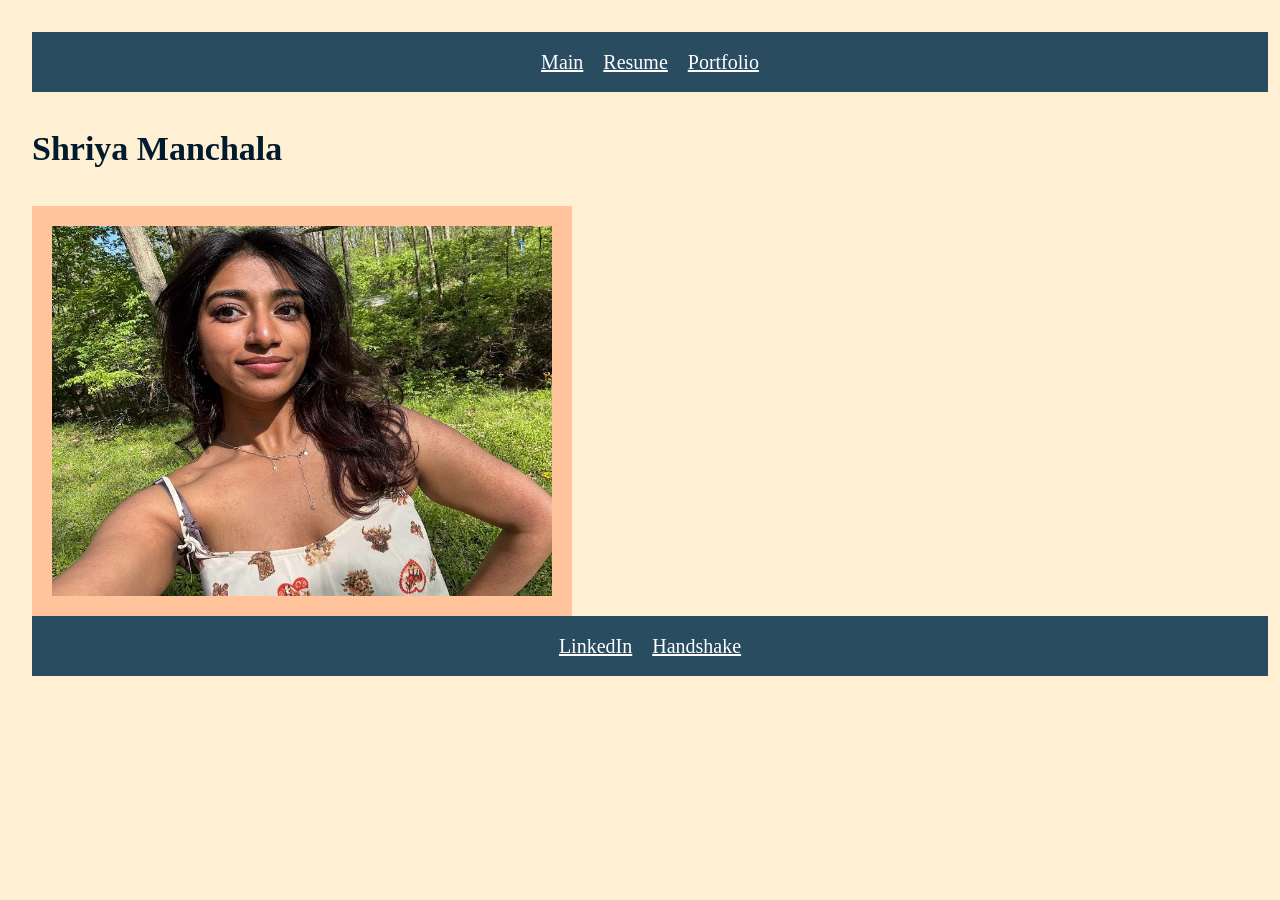
<file: index.html>
<!--
Requirements: Main page (index.html)
  - A photo of you (img tag)
  - Your name (in a heading tag)

Navigation (all pages):
  - A site navbar (navigation bar on the top of every page)
      - Contains links to the main page, resume page, and portfolio page
  - A site footer (text and links on the bottom of every page)
      - Contains links to any professional platforms (your Handshake or LinkedIn profiles)
-->

<html lang="en">
  <head>
    <title>Main Page</title>
    <link rel="stylesheet" href="/styles/styles.css">
  </head>

  <body>
    <script src="/scripts/scripts.js"></script>
    <!--Nav Bar-->
    <nav id="#nav-bar"></nav>

    <!--Name-->
    <header>
      <h1>Shriya Manchala</h1>
    </header>

     <!--Photo-->
    <img src="/photos/ShriyaManchala.jpg" alt="Shriya Manchala" class="myFace">

    <!--Footer-->
    <footer id="#footer"></footer>
    
  </body>
</html>
</file>
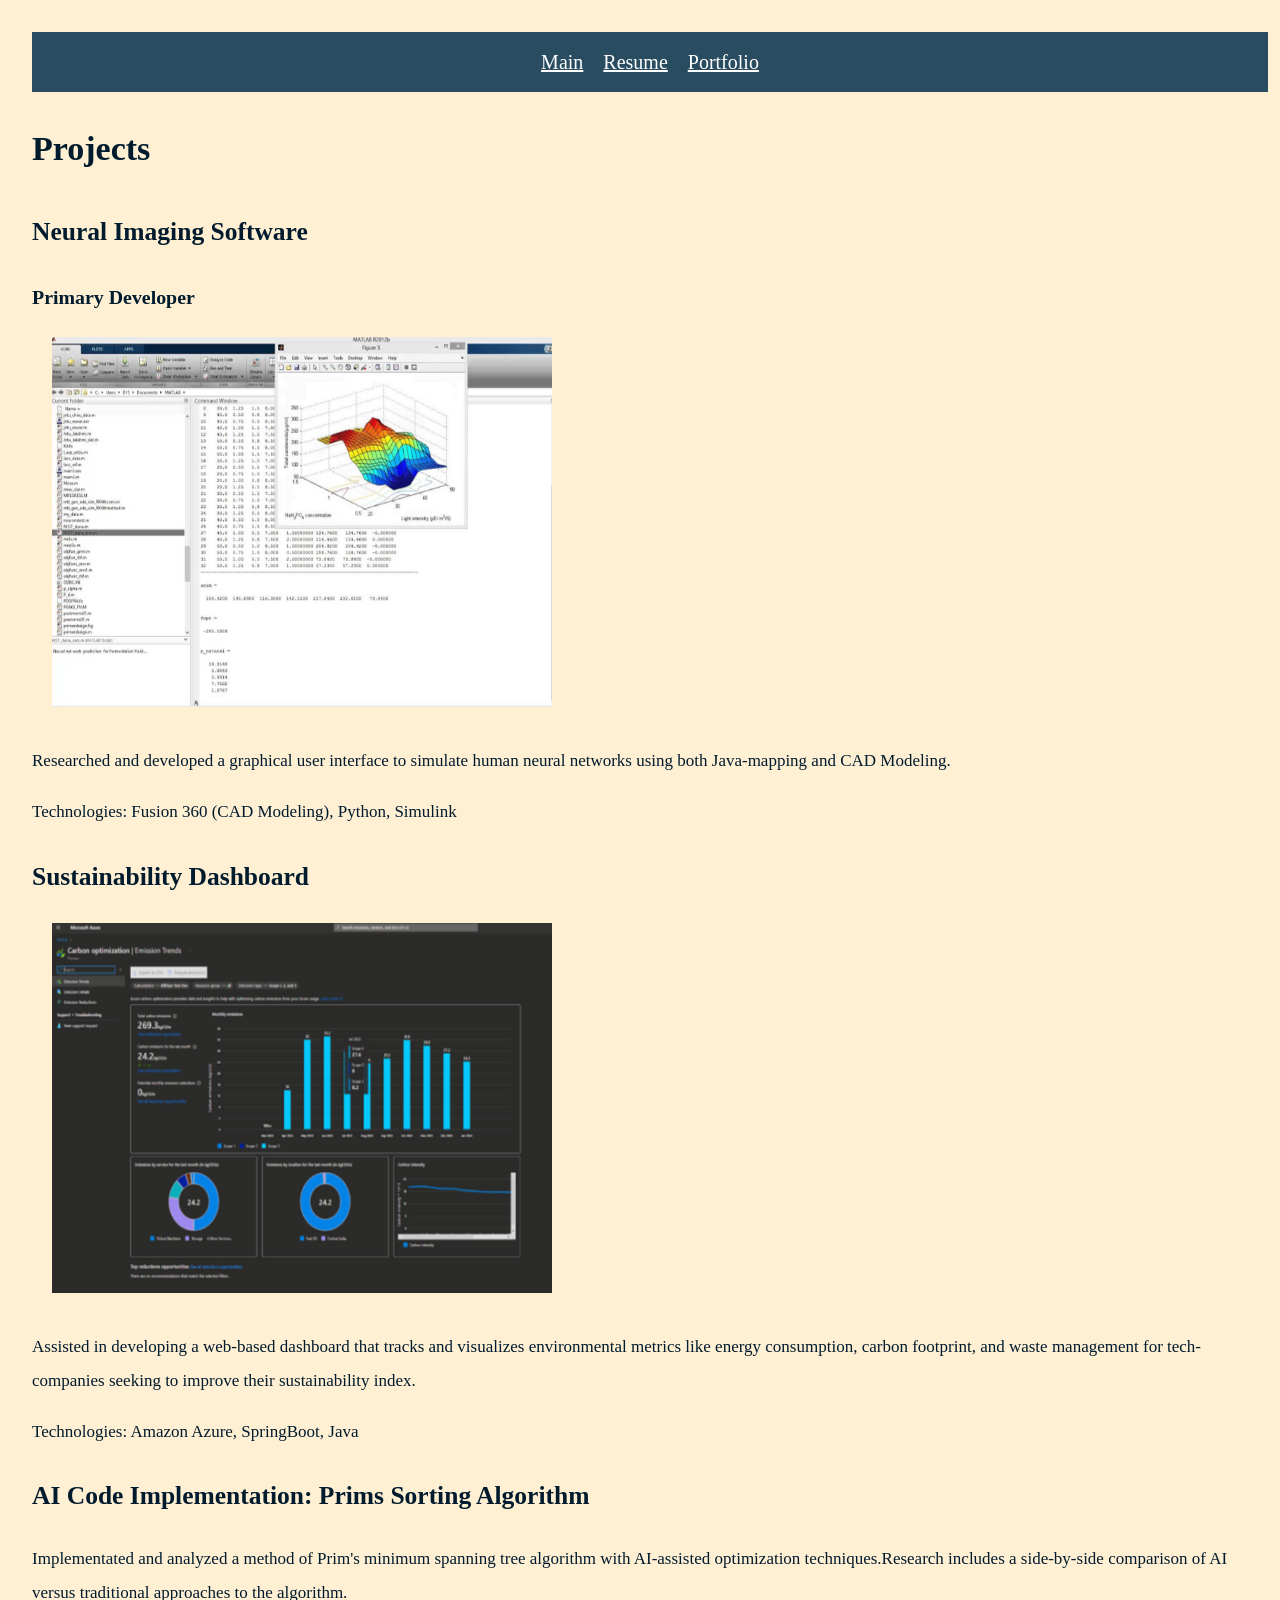
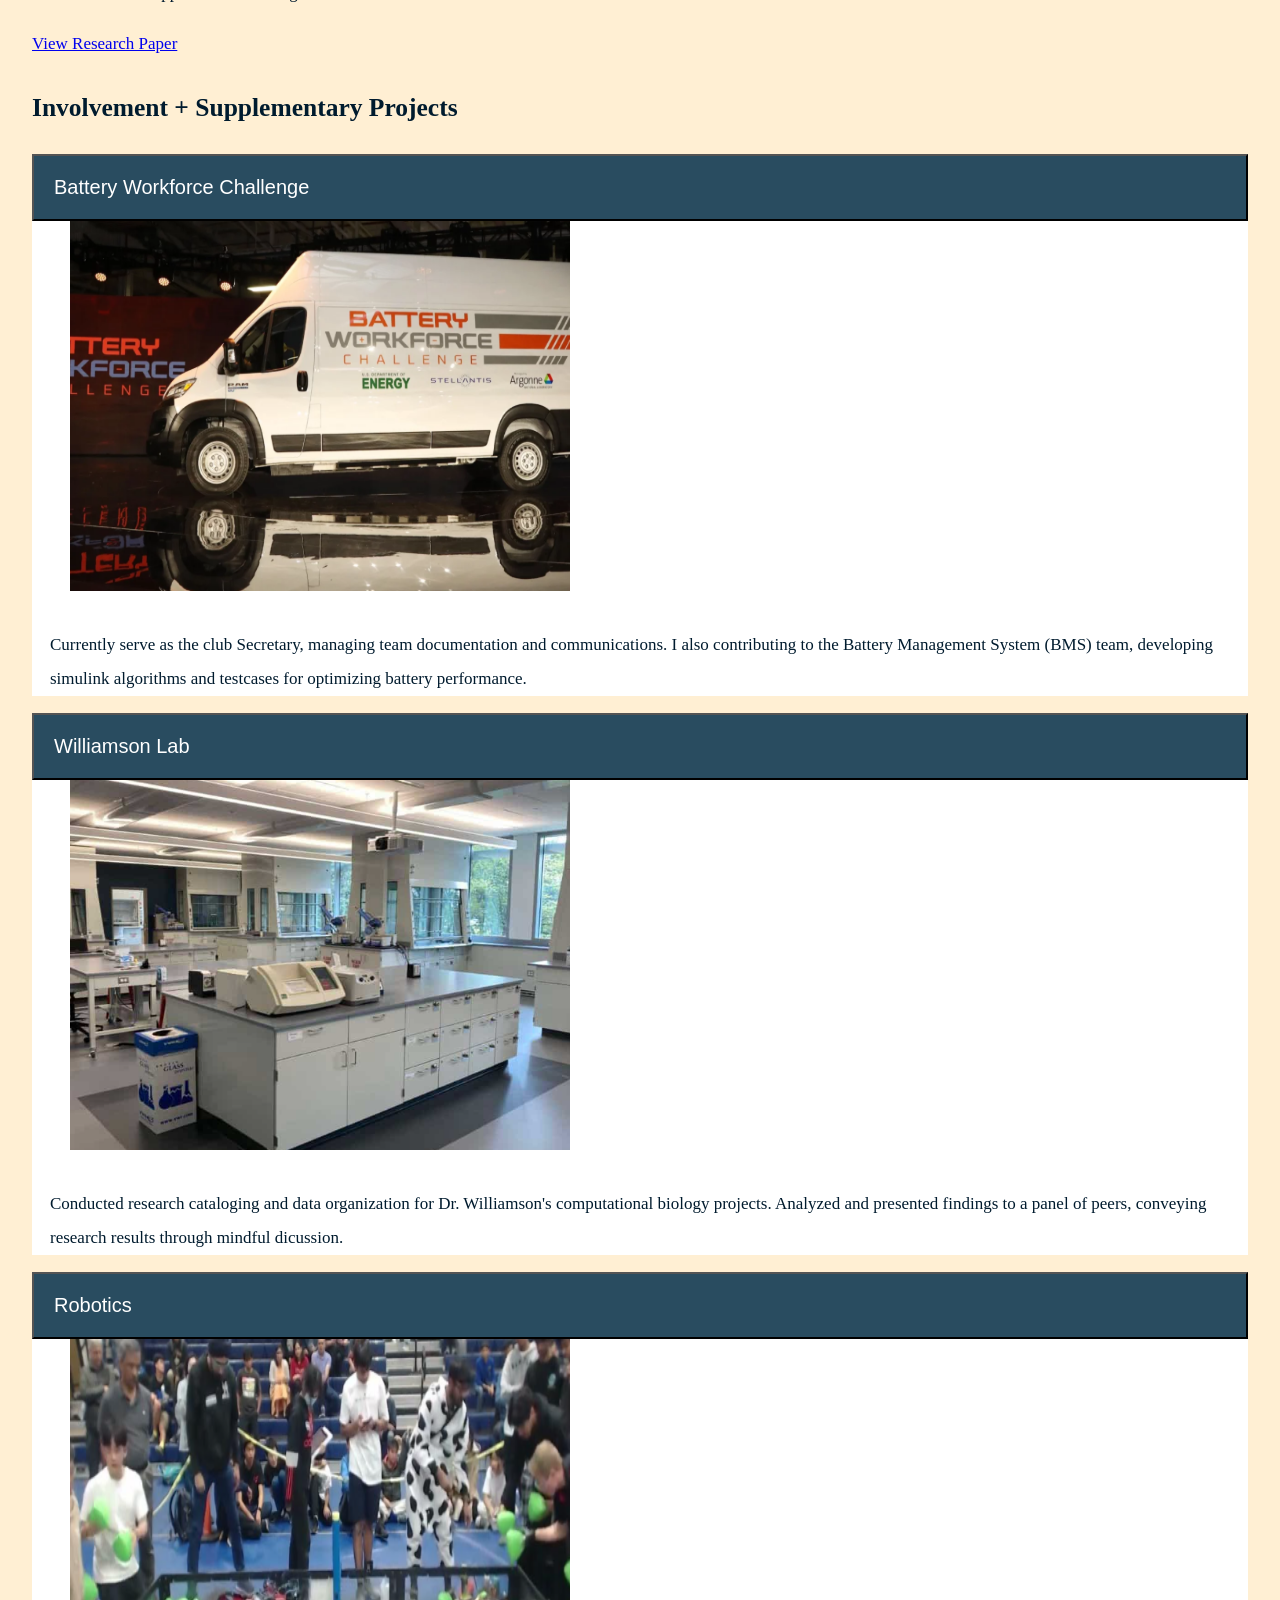
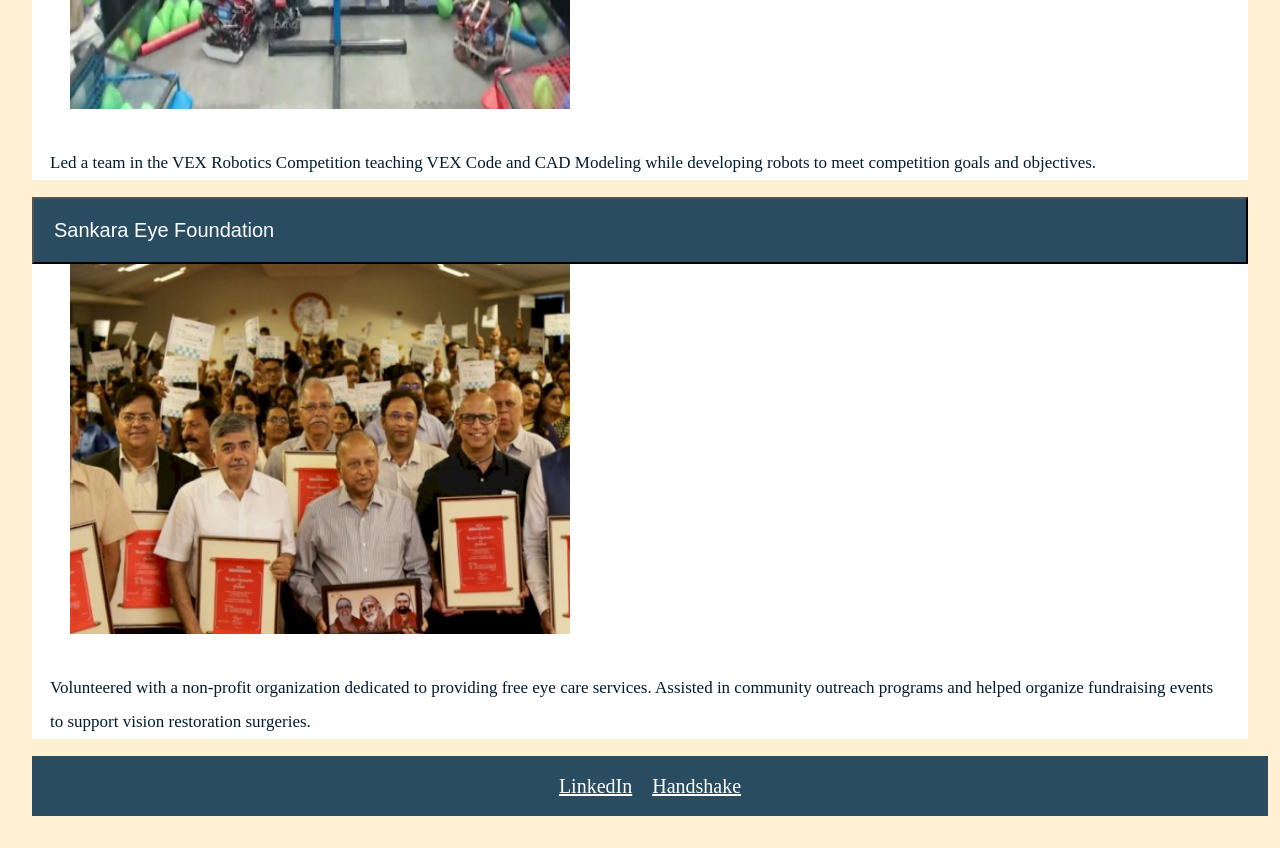
<file: portfolio.html>
<!--
Requirements: Portfolio page (portfolio.html) 
  // for your list of past projects. 

  Each project includes:
  - Name of project
  - Short description of the project
  - Technology project was developed in
  - Link to the project (if applicable)*
  - A photo of a project

Navigation (all pages):
  - A site navbar (navigation bar on the top of every page)
      - Contains links to the main page, resume page, and portfolio page
  - A site footer (text and links on the bottom of every page)
      - Contains links to any professional platforms (your Handshake or LinkedIn profiles)
-->

<html lang="en">
  <head>
    <title>Portfolio</title>
    <link rel="stylesheet" href="/styles/styles.css">

  </head>
  <body>
    <script src="/scripts/scripts.js"></script>
    <!--Nav Bar-->
    <nav id="#nav-bar"></nav>

    <main>
      <h1 class="title">Projects</h1>

      <!--Project #1-->
      <section class="project">
        <h2>Neural Imaging Software</h2>
        <h3>Primary Developer</h3>

        <img src="/photos/imaging.png" alt="Neural Imaging Simulation" class="photo">
        <p>
          Researched and developed a graphical user interface to simulate human neural networks using both Java-mapping and CAD Modeling.
        </p>
        <p>Technologies: Fusion 360 (CAD Modeling), Python, Simulink</p>
      </section>
      
      <!--Project #2-->
      <section class="project">
        <h2>Sustainability Dashboard</h2>
        <img src="/photos/sustainability.png" alt="Sustainability Dashboard" class="photo">
        
        <p>
          Assisted in developing a web-based dashboard that tracks and visualizes environmental metrics like energy consumption, carbon footprint, and waste management for tech-companies seeking to improve their sustainability index.
        </p>
        <p>Technologies: Amazon Azure, SpringBoot, Java</p>
      </section>
      
      <!--Project #3: Wollowski's Class-->
      <section class="project">
        <h2>AI Code Implementation: Prims Sorting Algorithm</h2>
        
        <p>
          Implementated and analyzed a method of Prim's minimum spanning tree algorithm with AI-assisted optimization techniques.Research includes a side-by-side comparison of AI versus traditional approaches to the algorithm.
        </p>

        <a href="https://rosehulman-my.sharepoint.com/:w:/g/personal/yeesn_rose-hulman_edu/EautQKYqRxdGiehY8Rly1hkBzkH8Tnop4PiL5hc_yXWP-A?e=LiTOxh">View Research Paper</a>
      </section>
      
      <!--Interactive Portfolio: Collapsable-->
      <section class="interactive">
        <h2>Involvement + Supplementary Projects</h2>
        
        <button class="collapsible">Battery Workforce Challenge</button>
        <div class="content">
          <img src="/photos/battchallenge.png" alt="battchallenge" class="photo">
          <p>
            Currently serve as the club Secretary, managing team documentation and communications. I also contributing to the Battery Management System (BMS) team, developing simulink algorithms and testcases for optimizing battery performance.
          </p>
        </div>

        <button class="collapsible">Williamson Lab</button>
        <div class="content">
          <img src="/photos/williamsonlab.png" alt="labs" class="photo">
          <p>
            Conducted research cataloging and data organization for Dr. Williamson's computational biology projects. Analyzed and presented findings to a panel of peers, conveying research results through mindful dicussion.
          </p>
        </div>

        <button class="collapsible">Robotics</button>
        <div class="content">
          <img src="/photos/vex.png" alt="vexrobotics" class="photo">
          <p>
            Led a team in the VEX Robotics Competition teaching VEX Code and CAD Modeling while developing robots to meet competition goals and objectives.
          </p>
        </div>

        <button class="collapsible">Sankara Eye Foundation</button>
        <div class="content">
          <img src="/photos/sankara.png" alt="giftofvision" class="photo">
          <p>
            Volunteered with a non-profit organization dedicated to providing free eye care services. Assisted in community outreach programs and helped organize fundraising events to support vision restoration surgeries.
          </p>
        </div>
      </section>
    </main>

    <!--Footer-->
    <footer id="#footer"></footer>
  </body>
</html>
</file>
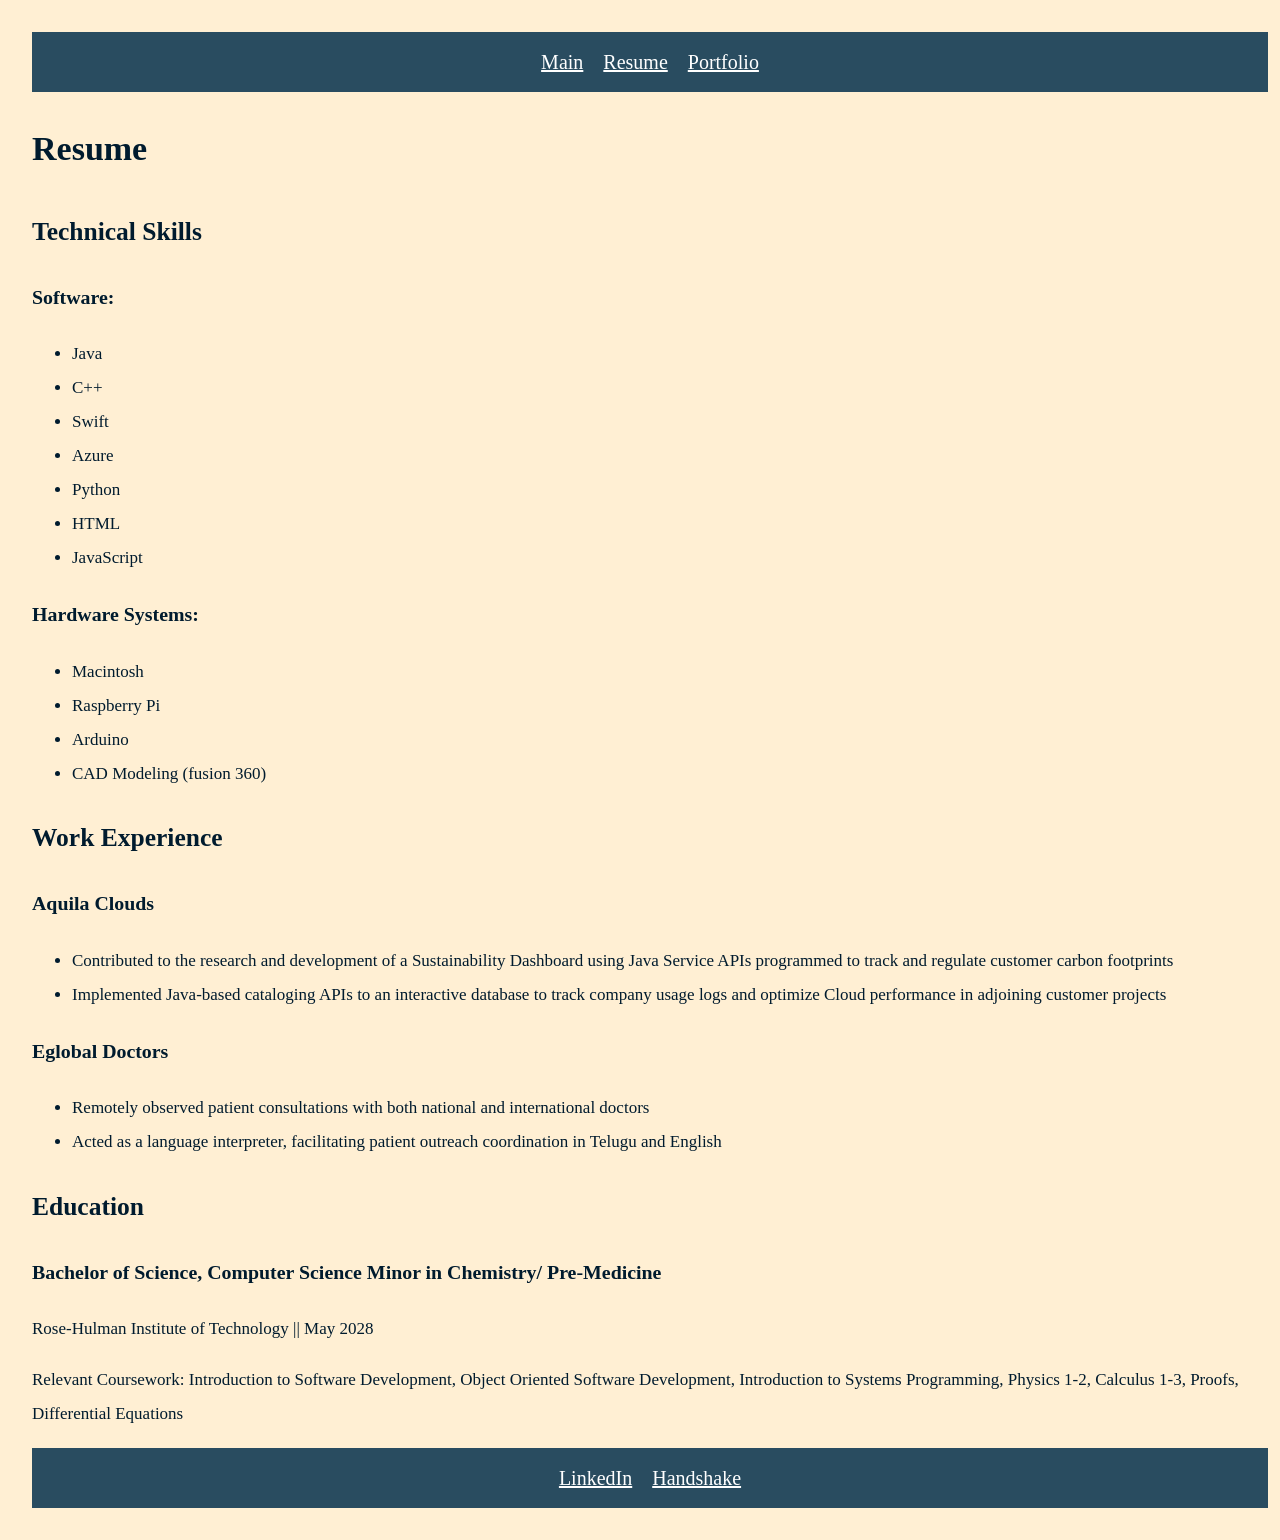
<file: resume.html>
<!--
Requirements: Resume page (resume.html)
  - The technologies you know (as an HTML unordered list)
  - Your work experience (in a consistent format of your choice)
  - Your education experience (in a consistent format of your choice)

Navigation (all pages):
  - A site navbar (navigation bar on the top of every page)
      - Contains links to the main page, resume page, and portfolio page
  - A site footer (text and links on the bottom of every page)
      - Contains links to any professional platforms (your Handshake or LinkedIn profiles)
-->

<html lang="en">
  <head>
    <title>Resume</title>
    <link rel="stylesheet" href="/styles/styles.css">

  </head>
  <body>
    <script src="/scripts/scripts.js"></script>
    
    <!--Nav Bar-->
    <nav id="#nav-bar"></nav>
    
    <main>
      <h1 class="title">Resume</h1>

      <!--Technologies-->
      <section class="resume">
        <h2>Technical Skills</h2>

        <h3>Software:</h3>
        <ul>
          <li>Java</li>
          <li>C++</li>
          <li>Swift</li>
          <li>Azure</li>
          <li>Python</li>
          <li>HTML</li>
          <li>JavaScript</li>
        </ul>

        <h3>Hardware Systems:</h3>
        <ul>
          <li>Macintosh</li>
          <li>Raspberry Pi</li>
          <li>Arduino</li>
          <li>CAD Modeling (fusion 360)</li>
        </ul>

      </section>
      
      <!--Work Experinence-->
      <section class="resume">
        <h2>Work Experience</h2>

        <div>
          <h3>Aquila Clouds</h3>
          <ul>
            <li>
              Contributed to the research and development of a Sustainability Dashboard using Java Service APIs programmed to track and regulate customer carbon footprints
            </li>
            <li>
              Implemented Java-based cataloging APIs to an interactive database to track company usage logs and optimize Cloud performance in adjoining customer projects
            </li>
          </ul>
        </div>

        <div>
          <h3>Eglobal Doctors</h3>
          <ul>
            <li>
              Remotely observed patient consultations with both national and international doctors
            </li>
            <li>
              Acted as a language interpreter, facilitating patient outreach coordination in Telugu and English
            </li>
          </ul>
        </div>
        
      </section>
      
      <!--Educational Experience-->
      <section class="resume">
        <h2>Education</h2>

        <div>
          <h3>
            Bachelor of Science, Computer Science
            Minor in Chemistry/ Pre-Medicine
          </h3>
          
          <p>Rose-Hulman Institute of Technology      ||      May 2028</p>
          
          <p>
            Relevant Coursework:

            Introduction to Software Development, Object Oriented Software Development, Introduction to Systems Programming, Physics 1-2, Calculus 1-3, Proofs, Differential Equations
          </p>
        </div>
        
      </section>
    </main>

    <!--Footer-->
    <footer id="#footer"></footer>

  </body>
</html>
</file>
<file: styles/styles.css>
body {
    background-color: #FFEFD3;
    color: #001B2E;
    padding: 24px;
    line-height: 2;

    font-size: 17px;
    font-family: cursive; /*taken from the list of auto fonts b/c the default was ugly*/
}

/* Main Specific 
border citation: 
*/
.myFace {
    width: 500px;
    height: 370px;
    padding: 20px 20px 20px 20px;
    
    background-color: #FFC49B;
}

/* Portfolio Specific + Interactive */
.photo {
    padding: 0px 20px 20px 20px;
    width: 500px;
    height: 370px; 
}

/* Collapsible Styles */
.collapsible {
    background-color: #294C60;
    color: white;
    padding: 20px 20px 20px 20px;
    width: 100%;
    text-align: left;
    font-size: 20px;
}

.active, .collapsible:hover {
    background-color: #001B2E;
}

.content {
    padding: 0px 18px;
    background-color: white;
}

/* NAV + FOOTER::
Citation: https://www.w3schools.com/howto/howto_js_topnav.asp */
nav, footer {
    background-color: #294C60;
    color: White;
    width: 100%;
    margin: 0px;
    padding: 10px 10px;
    text-align: center;

}

nav a, footer a{
    padding: 10px;
    color: White;
    font-size: 20px;
}

nav a:hover, footer a:hover {
    background-color: #ADB6C4;
    color: #294C60;
    padding: 40px;
    height: 70%;
    font-size: 30px
}

footer a:visited {
    color: #ADB6C4;
}

nav a:visited:hover, footer a:visited:hover {
    color: #294C60;
}
</file>
